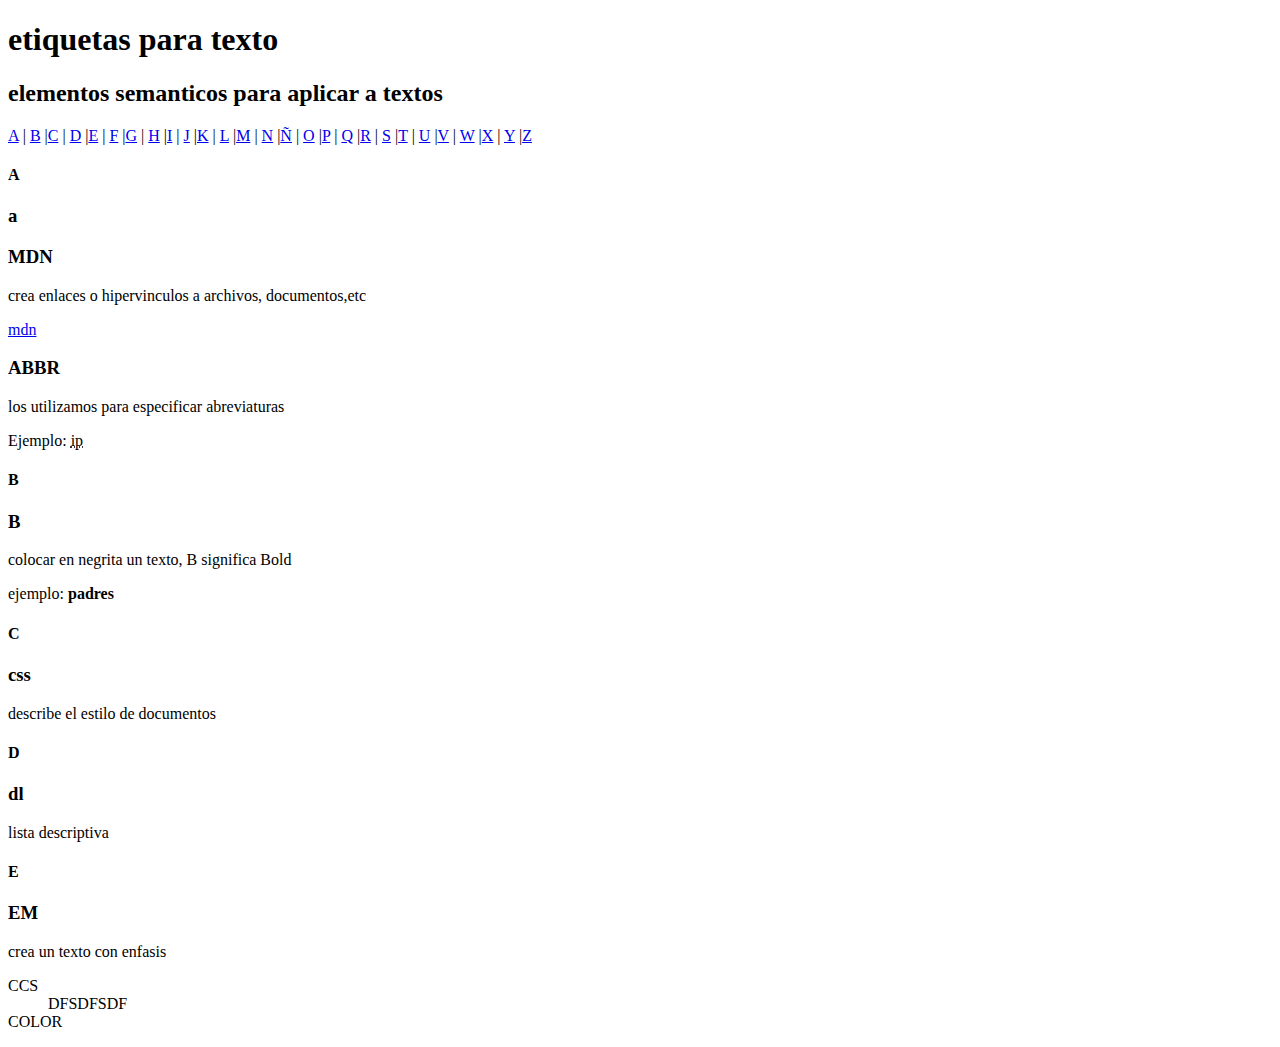
<file: index.html>
<!DOCTYPE html>
<html>
    <head>
        <meta charset="UTF-8">
      <meta name="viewport" content="width=device-width, initial-scale=1.0">
        <title>etiquetas para texto</title>
    </head>
    <body>
        <h1>etiquetas para texto</h1>
        <h2>elementos semanticos para aplicar a textos</h2>
        <p> 
            <a href="#letra-a">A</a> | <a href="#letra-b">B</a> |<a href="#letra-c">C</a> | <a href="#letra-d">D</a> |<a href="#letra-e">E</a> | <a href="#letra-f">F</a> |<a href="#letra-g">G</a> | <a href="#letra-h">H</a> |<a href="#letra-i">I</a> | <a href="#letra-j">J</a> |<a href="#letra-k">K</a> | <a href="#letra-l">L</a> |<a href="#letra-m">M</a> | <a href="#letra-n">N</a> |<a href="#letra-ñ">Ñ</a> | <a href="#letra-o">O</a> |<a href="#letra-p">P</a> | <a href="#letra-q">Q</a> |<a href="#letra-r">R</a> | <a href="#letra-s">S</a> |<a href="#letra-t">T</a> | <a href="#letra-u">U</a> |<a href="#letra-v">V</a> | <a href="#letra-w">W</a> |<a href="#letra-x">X</a> | <a href="#letra-Y">Y</a> |<a href="#letra-z">Z</a>
        </p>

        <h4 id="letra-a">A</h4>
        <h3>a</h3>
        <h3>MDN</h3>
        <p>crea enlaces o hipervinculos a archivos, documentos,etc</p>
        <p><a href="https://developer.mozilla.org/es/docs/Web/HTML/Element/a">mdn</a></p>
        <h3>ABBR</h3>
        <p>los utilizamos para especificar abreviaturas</p>
        <p>Ejemplo: <abbr title="INTERNET PROTOCOL">ip</abbr> </p>

        <h4 id="letra-b">B</h4>
        <h3>B</h3>
        <p>colocar en negrita un texto, B significa Bold</p>
        <p>ejemplo: <b>padres</b></p>

        <h4 id="letra-c">C</h4>
       <h3>css</h3>
       <p>describe el estilo de documentos</p>
       
       <h4 id="letra d">D</h4> 
       <h3>dl</h3>
       <p>lista descriptiva</p>

       <h4 id="letra e">E</h4>
       <h3>EM</h3>
       <p>crea un texto con enfasis</p>




        <dl>
            <dt>
                CCS
            </dt>
            <dd>
                DFSDFSDF
            </dd>
            <DT>
                COLOR
            </DT>
        </dl>
        
    </body>

</html>
</file>
